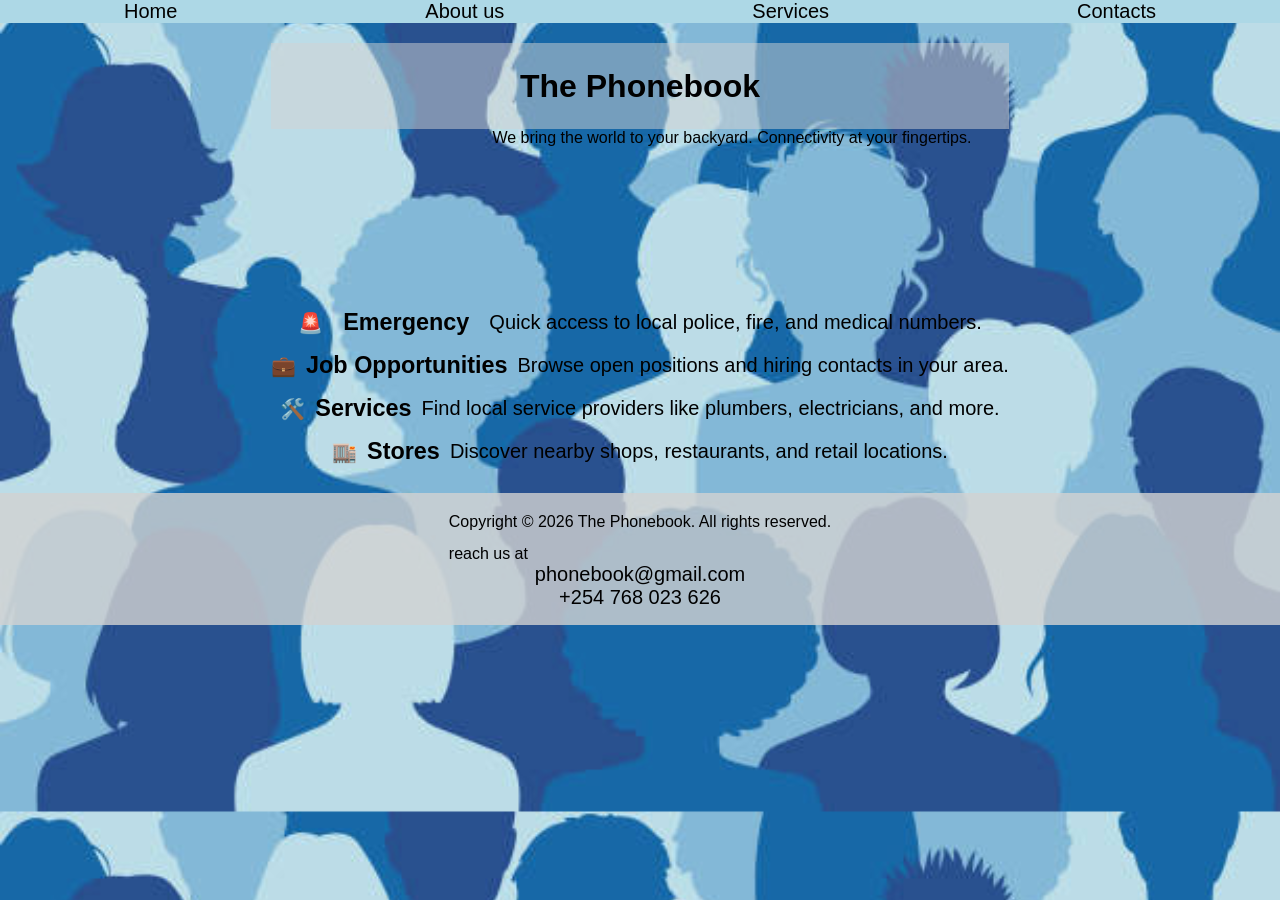
<file: index.html>
<!doctype html>
<html lang="en">
  <head>
    <meta charset="UTF-8" />
    <meta name="viewport" content="width=device-width, initial-scale=1.0" />
    <title>Document</title>
    <link rel="stylesheet" href="style.css" />
  </head>
  <body class="mainpage">
    
      <header>
        <div class="container"></div>
        <nav id="navbar">
          
            <div><a href="index.html">Home</a></div>
            <div><a href="aboutus.html">About us</a></div>
            <div><a href="services.html">Services</a></div>
            <div><a href="contacts.html">Contacts</a></div>
        </nav>
      </div>
      </header>
    <main>
     <div class="container">
      <h1 id="page-title">The Phonebook</h1>
      <p id="motivation">We bring the world to your backyard. Connectivity at your fingertips.</p>
      <div class="card"><a href="services.html" class="category-card">
                <div class="icon">🚨</div><br>
                <h3>Emergency</h3><br>
                <p>Quick access to local police, fire, and medical numbers.</p>
            </a>
      </div>
            <div class="card"><a href="services.html" class="category-card">
                <div class="icon">💼</div>
                <h3>Job Opportunities</h3>
                <p>Browse open positions and hiring contacts in your area.</p>
            </a></div>
            <div class="card">
            <a href="services.html" class="category-card">
                <div class="icon">🛠️</div>
                <h3>Services</h3>
                <p>Find local service providers like plumbers, electricians, and more.</p>
            </a>
            </div>
             <div class="card">
            <a href="services.html" class="category-card">
                <div class="icon">🏬</div>
                <h3>Stores</h3>
                <p>Discover nearby shops, restaurants, and retail locations.</p> </a>
     </div>
     </main>
     <footer id="footer">
      <div class="container">
       <p id="copyright">Copyright © 2026 The Phonebook. All rights reserved.</p>
       <p>reach us at <a href="mailto:phonebook@gmail.com">phonebook@gmail.com</a> <a href="tel:+254768023626">+254 768 023 626</a></p>
      </div>
     </footer>

    
  </body>
</html>
</file>
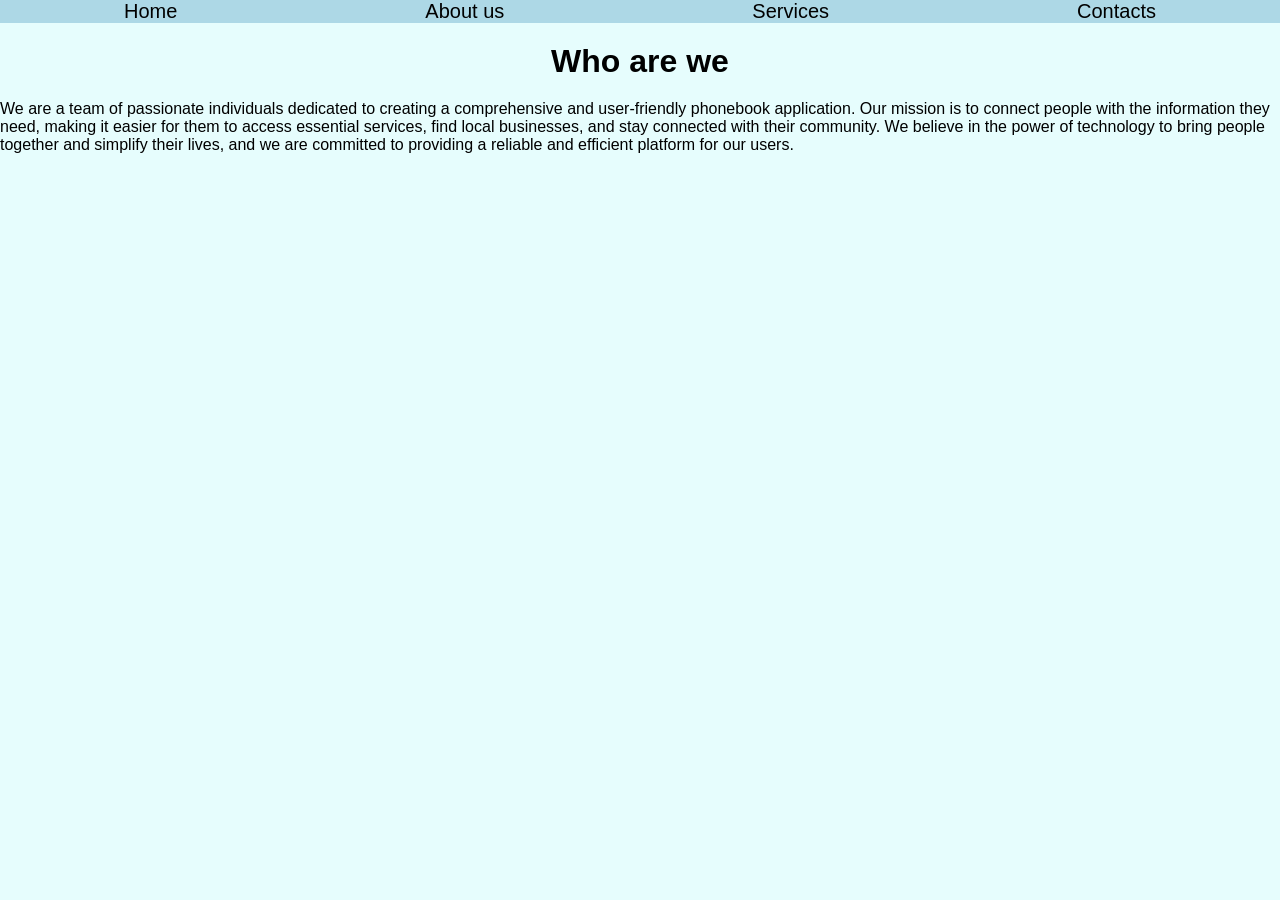
<file: aboutus.html>
<!DOCTYPE html>
<html lang="en">
<head>
    <meta charset="UTF-8">
    <meta name="viewport" content="width=device-width, initial-scale=1.0">
    <title>Document</title>
    <link rel="stylesheet" href="style.css">
</head>
<body class="aboutus">
     <header>
        <div class="container"></div>
        <nav id="navbar">
          
            <div><a href="index.html">Home</a></div>
            <div><a href="aboutus.html">About us</a></div>
            <div><a href="services.html">Services</a></div>
            <div><a href="contacts.html">Contacts</a></div>
        </nav>
      </div>
      </header>
      <main><div class="aboutthepeople">
        <h1>Who are we</h1></div>
      </main>
        <div class="aboutthepeople-2">
            <p>We are a team of passionate individuals dedicated to creating a comprehensive and user-friendly phonebook application. Our mission is to connect people with the information they need, making it easier for them to access essential services, find local businesses, and stay connected with their community. We believe in the power of technology to bring people together and simplify their lives, and we are committed to providing a reliable and efficient platform for our users.</p>
    
</body>
</html>
</file>
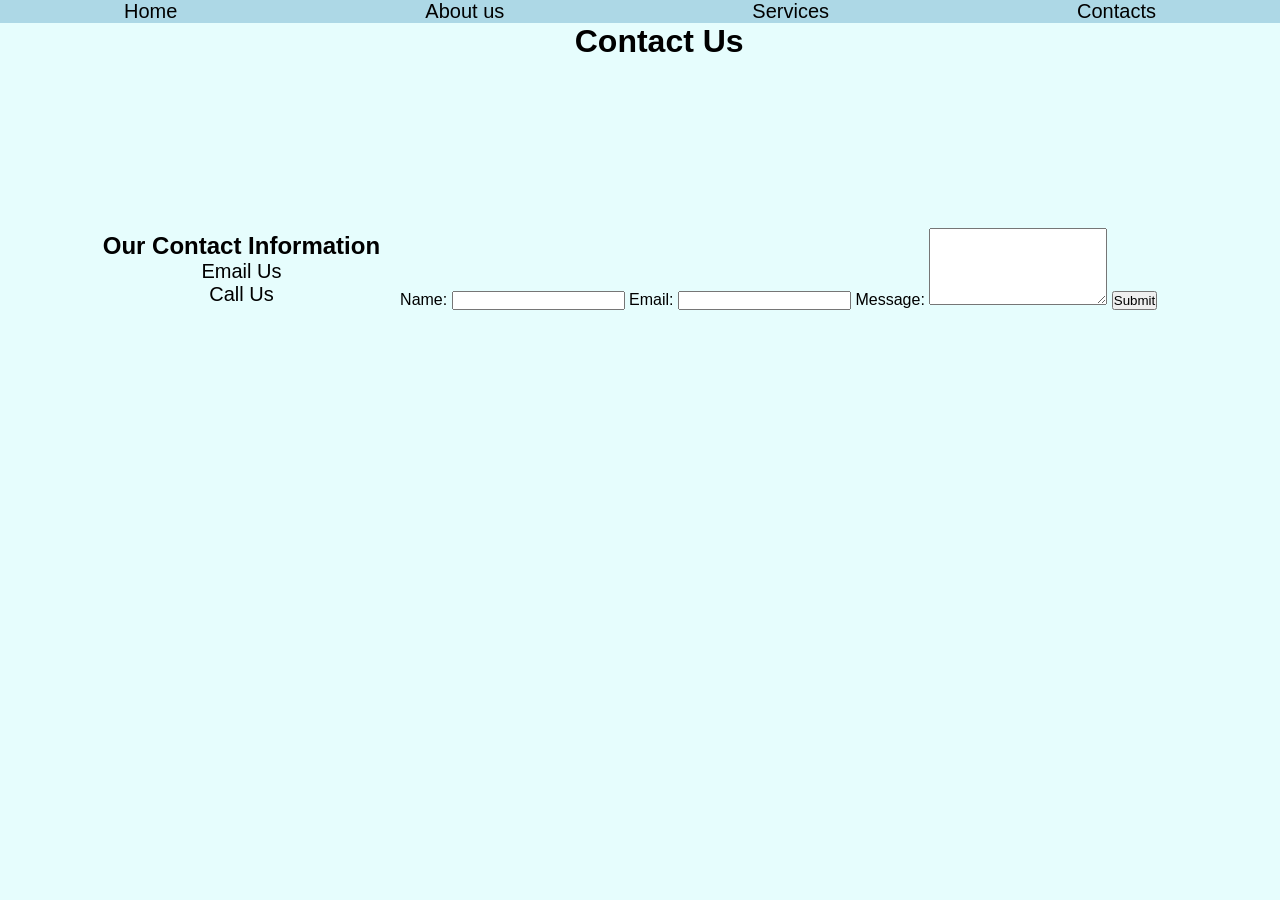
<file: contacts.html>
<!DOCTYPE html> 
<html lang="en">
<head>
    <meta charset="UTF-8">
    <meta name="viewport" content="width=device-width, initial-scale=1.0">
    <title>Contacts</title>
    <link rel="stylesheet" href="style.css">   
</html>
<body class="contacts">
    <header>
        <div class="container"></div>
        <nav id="navbar">
          
            <div><a href="index.html">Home</a></div>
            <div><a href="aboutus.html">About us</a></div>
            <div><a href="services.html">Services</a></div>
            <div><a href="contacts.html">Contacts</a></div>
        </nav>
      </div>
      <div>
        <h1 class="aboutthepeople-1">Contact Us</h1></div>
    </header>
    <main>
        <div class ="contact-info-container">
        <section class="contact-info">
            <h2>Our Contact Information</h2>
            <a href="mailto:phonebook@gmail.com">Email Us</a>
            <a href="tel:+254768023626">Call Us</a>
        </section>
        </div>
        <div class="contact-form-container">
            <section class="contact-form">
               <form action="submit_form.php" method="post">
                    <label for="name">Name:</label>
                    <input type="text" id="name" name="name" required>
    
                    <label for="email">Email:</label>
                    <input type="email" id="email" name="email" required>
    
                    <label for="message">Message:</label>
                    <textarea id="message" name="message" rows="5" required></textarea>
    
                    <button type="submit">Submit</button>
                </form>
               
            </section>
        </div>

    </main>
</body>
</html>
</file>
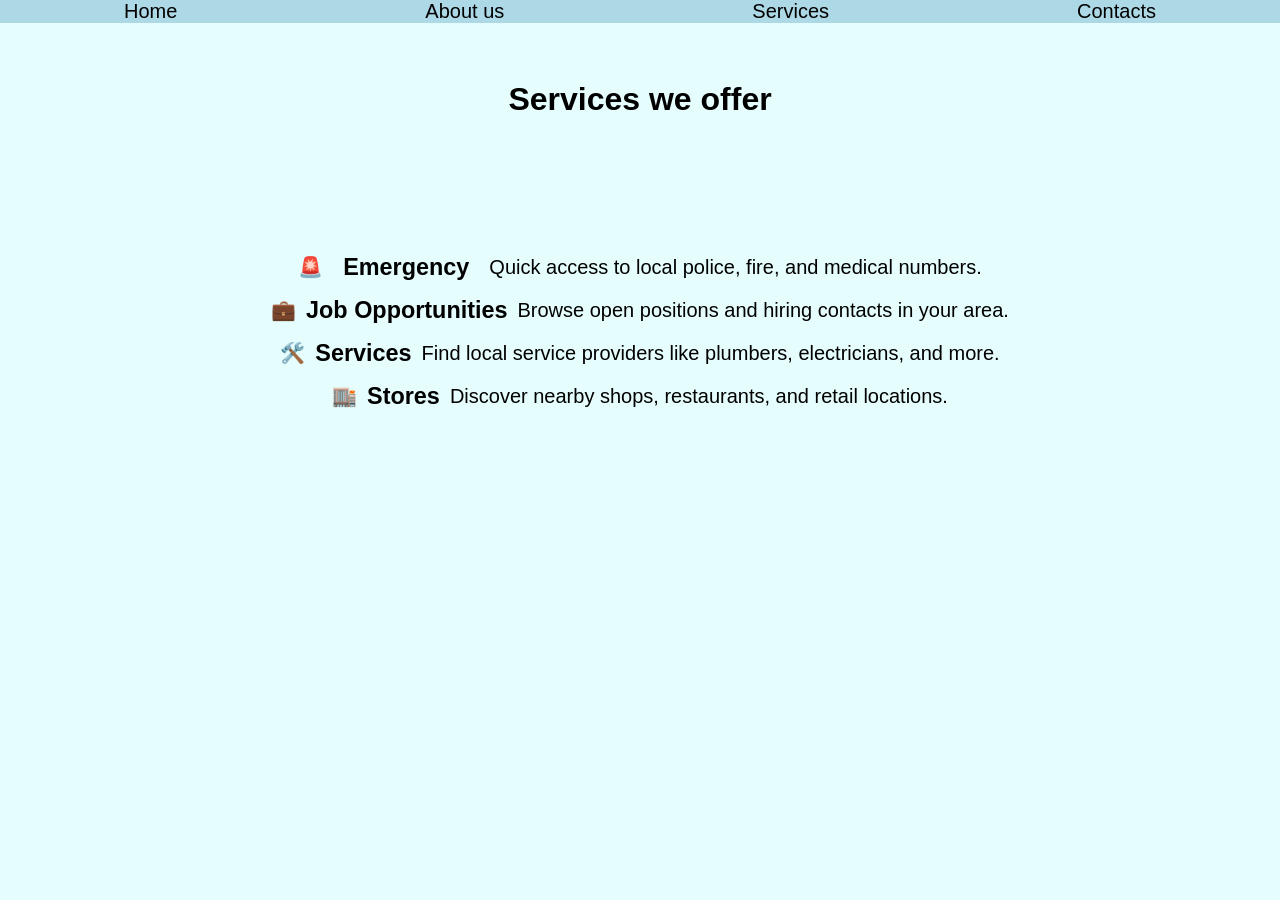
<file: services.html>
<!DOCTYPE html>
<html lang="en">
<head>
    <meta charset="UTF-8">
    <meta name="viewport" content="width=device-width, initial-scale=1.0">
    <title>Document</title>
    <link rel="stylesheet" href="style.css">
</head>
<body>
    <header>
        <div class="container">
            <nav id="navbar">
                <div><a href="index.html">Home</a></div>
                <div><a href="aboutus.html">About us</a></div>
                <div><a href="services.html">Services</a></div>
                <div><a href="contacts.html">Contacts</a></div>
            </nav>
        </div>
        <h1 class="servivebar">Services we offer</h1>
    </header>
    <body>
         <div class="card"><a href="services.html" class="category-card">
                <div class="icon">🚨</div><br>
                <h3>Emergency</h3><br>
                <p>Quick access to local police, fire, and medical numbers.</p>
            </a>
      </div>
            <div class="card"><a href="services.html" class="category-card">
                <div class="icon">💼</div>
                <h3>Job Opportunities</h3>
                <p>Browse open positions and hiring contacts in your area.</p>
            </a></div>
            <div class="card">
            <a href="services.html" class="category-card">
                <div class="icon">🛠️</div>
                <h3>Services</h3>
                <p>Find local service providers like plumbers, electricians, and more.</p>
            </a>
            </div>
             <div class="card">
            <a href="services.html" class="category-card">
                <div class="icon">🏬</div>
                <h3>Stores</h3>
                <p>Discover nearby shops, restaurants, and retail locations.</p> </a>
     </div>
    </body>
</body>
</html>
</file>
<file: style.css>
* {
    margin: 0;
    padding: 0;
}
body {
    font-family: Arial, sans-serif;
    background-size: cover;
    background-color: rgba(17, 241, 241, 0.1);
}

.container {
    display: grid;
    grid-template-rows: 2fr 4fr 1fr;


}

#navbar {
    color:aqua blue;
    background-color: lightblue;
    display: flex;
    justify-content: space-around;
    align-items: center;
    
}
 a {
    text-decoration: none;
    color: black;
    font-size: 20px;
    display: flex ;
    align-items: center ;
    justify-content: center ;}

    #page-title {
        background-color: rgba(211, 211, 211, 0.5);
        display: flex;
        justify-content: center;
        align-items: center;
    }
    #motivation{
        justify-content: center;
        align-items: center;
        padding-left: 30%;
        padding-bottom: 100px;
    }

    #footer {
        padding-top: 20px;
        margin: auto;
        background-color: rgba(211, 211, 211, 0.8);
        display: flex;
        justify-content: center;
        align-items: center;
    }
    #copyright {
        justify-content: center;
    }

 .mainpage {
    font-family: Arial, sans-serif; 
    background-image:url(images/finalone.jpg);
    background-size: cover;
 }
 
.category-card {
    display: flex;
    gap: 10px;
    padding-top: 8px;
    padding-bottom: 8px;
    flex-direction: row;
    justify-content: center;
    align-items: center;
    text-align: center;
    cursor: pointer;
    text-decoration: none;
    color: black;
    
}

.category-card:hover {
    transform: translateY(-5px);
    box-shadow: var(--shadow-medium);
}
main {
    display: flex;
    justify-content: center;
    align-items: center;
    padding: 20px;
}
.confact-form {
    display: flex;
    flex-direction: row;
    align-items: center;
    gap: 10px;
}
.contact-form-container{
    display: flex;
    flex-direction: row;
    justify-content: center;
    align-items: center;
    padding: 20px;
}
.servivebar {
    display: flex;
    flex-direction: row;
    justify-content: center;
    align-items: center;
    gap: 20px;
    padding-bottom: 10%;
}


 .aboutthepeople-1 {
    display: flex;
    flex-direction: row;
    justify-content: center;
    align-items: center;
    gap: 20px;
    padding-bottom: 10%;
padding-left: 3%; }
.aboutthepeople-2 {
    display: block ;
    justify-content: center;
    align-items: center;
    gap: 20px;
    padding-bottom: 10%
 }
</file>
